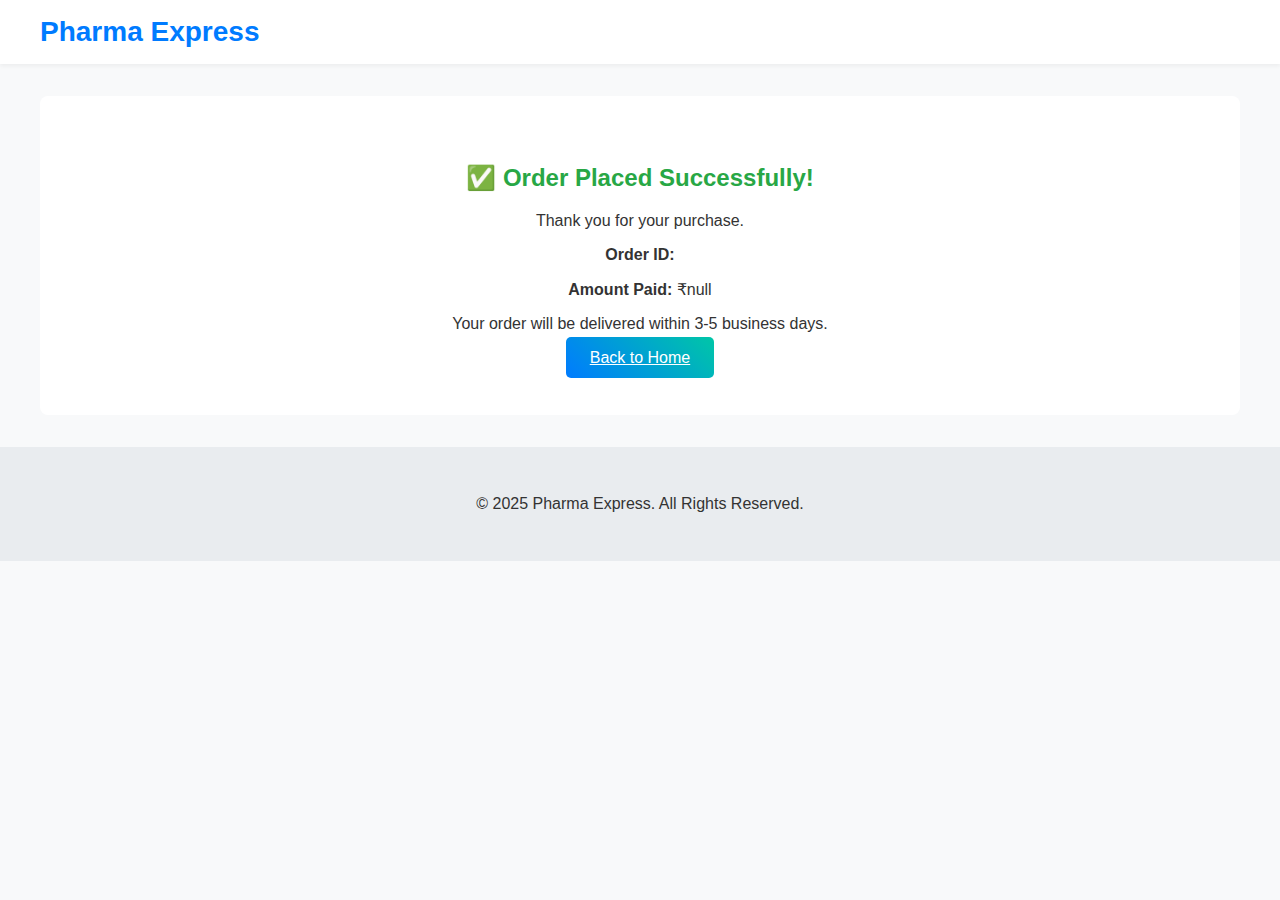
<file: customer/success.html>
<!DOCTYPE html>
<html lang="en">
<head>
    <meta charset="UTF-8">
    <meta name="viewport" content="width=device-width, initial-scale=1.0">
    <title>Order Successful - Pharma Express</title>
    <link rel="stylesheet" href="style.css">
</head>
<body>
    <header>
        <nav class="container">
            <a href="index.html" class="logo">Pharma Express</a>
        </nav>
    </header>
    <main class="container">
        <div class="success-container">
            <h2>✅ Order Placed Successfully!</h2>
            <p>Thank you for your purchase.</p>
            <p><strong>Order ID:</strong> <span id="order-id"></span></p>
            <p><strong>Amount Paid:</strong> <span id="amount-paid"></span></p>
            <p>Your order will be delivered within 3-5 business days.</p>
            <a href="index.html" class="btn-primary">Back to Home</a>
        </div>
    </main>
    <footer>
        <div class="container">
            <p>&copy; 2025 Pharma Express. All Rights Reserved.</p>
        </div>
    </footer>
    <script>
        document.addEventListener('DOMContentLoaded', () => {
            const params = new URLSearchParams(window.location.search);
            document.getElementById('order-id').textContent = params.get('orderId');
            document.getElementById('amount-paid').textContent = `₹${params.get('amount')}`;
            localStorage.clear(); // Clear cart and coupon info
        });
    </script>
</body>
</html>
</file>
<file: customer/style.css>
/* General Styling */
:root {
    --primary-color: #007bff;
    --secondary-color: #00c6a7;
    --text-color: #333;
    --bg-color: #f8f9fa;
    --white: #fff;
    --border-color: #dee2e6;
}

body {
    font-family: -apple-system, BlinkMacSystemFont, "Segoe UI", Roboto, "Helvetica Neue", Arial, sans-serif;
    margin: 0;
    background-color: var(--bg-color);
    color: var(--text-color);
}

.container {
    max-width: 1200px;
    margin: 0 auto;
    padding: 0 1rem;
}

/* Header */
header {
    background-color: var(--white);
    box-shadow: 0 2px 4px rgba(0,0,0,0.05);
    padding: 1rem 0;
    position: sticky;
    top: 0;
    z-index: 1000;
}

nav {
    display: flex;
    justify-content: space-between;
    align-items: center;
}

.logo {
    font-size: 1.75rem;
    font-weight: bold;
    color: var(--primary-color);
    text-decoration: none;
}

.cart-link {
    font-size: 1rem;
    text-decoration: none;
    color: var(--text-color);
    background-color: #e9ecef;
    padding: 0.5rem 1rem;
    border-radius: 20px;
    transition: background-color 0.3s;
}

.cart-link:hover {
    background-color: #ced4da;
}

/* Hero Banner */
.hero {
    text-align: center;
    background-color: var(--white);
    padding: 2rem 1rem;
    margin-bottom: 2rem;
}
.hero img {
    width: 100%;
    max-height: 400px;
    object-fit: cover;
    border-radius: 8px;
}
.hero h2 { margin-top: 1rem; }
.hero p { color: #6c757d; }

/* Product Grid */
.product-section { text-align: center; }
.product-grid {
    display: grid;
    grid-template-columns: repeat(auto-fill, minmax(250px, 1fr));
    gap: 1.5rem;
    margin-top: 2rem;
}

.product-card {
    background: var(--white);
    border: 1px solid var(--border-color);
    border-radius: 8px;
    text-align: center;
    padding: 1rem;
    transition: transform 0.3s, box-shadow 0.3s;
    display: flex;
    flex-direction: column;
}
.product-card:hover {
    transform: translateY(-5px);
    box-shadow: 0 4px 15px rgba(0,0,0,0.1);
}
.product-card img {
    max-width: 100%;
    height: 150px;
    object-fit: contain;
    margin-bottom: 1rem;
}
.product-card h3 {
    font-size: 1.1rem;
    margin: 0.5rem 0;
    flex-grow: 1;
}
.price-container {
    margin: 0.5rem 0;
}
.product-price {
    color: var(--primary-color);
    font-weight: bold;
    font-size: 1.2rem;
}
.mrp {
    text-decoration: line-through;
    color: #6c757d;
    font-size: 0.9rem;
    margin-left: 0.5rem;
}
.btn-primary {
    background: linear-gradient(45deg, var(--primary-color), var(--secondary-color));
    color: var(--white);
    border: none;
    padding: 0.75rem 1.5rem;
    cursor: pointer;
    border-radius: 5px;
    font-size: 1rem;
    transition: opacity 0.3s;
    width: 100%;
}
.btn-primary:hover { opacity: 0.9; }
.btn-primary:disabled { background: #6c757d; cursor: not-allowed; }

/* Cart Page */
.cart-page-container {
    display: flex;
    gap: 2rem;
    align-items: flex-start;
}
.cart-items-list { flex: 2; }
.cart-summary {
    flex: 1;
    background: var(--white);
    padding: 1.5rem;
    border: 1px solid var(--border-color);
    border-radius: 8px;
    position: sticky;
    top: 100px;
}
.cart-item {
    display: flex;
    gap: 1rem;
    align-items: center;
    background: var(--white);
    padding: 1rem;
    border-bottom: 1px solid var(--border-color);
}
.cart-item img {
    width: 80px;
    height: 80px;
    object-fit: contain;
}
.cart-item-details { flex-grow: 1; }
.quantity-selector {
    display: flex;
    align-items: center;
}
.quantity-selector button {
    padding: 0.2rem 0.6rem;
    cursor: pointer;
}
.quantity-selector span {
    padding: 0 1rem;
}
.remove-item-btn {
    background: none;
    border: none;
    color: #dc3545;
    cursor: pointer;
    font-size: 1rem;
}
.summary-row {
    display: flex;
    justify-content: space-between;
    margin-bottom: 0.5rem;
}
.summary-row.total { font-weight: bold; font-size: 1.2rem; }
.coupon-section { display: flex; margin: 1rem 0; }
.coupon-section input { flex-grow: 1; border-right: 0; border-radius: 5px 0 0 5px; }
.coupon-section button { border-radius: 0 5px 5px 0; }
#coupon-message { font-size: 0.9rem; text-align: center; }

/* Checkout Page */
.checkout-container { display: flex; gap: 2rem; align-items: flex-start; }
.checkout-form { flex: 2; }
.order-summary-checkout { flex: 1; background: var(--white); padding: 1.5rem; border: 1px solid var(--border-color); border-radius: 8px; }
form input, form textarea {
    width: 100%;
    padding: 0.8rem;
    margin-bottom: 1rem;
    border: 1px solid #ccc;
    border-radius: 4px;
    box-sizing: border-box;
}

/* Success Page */
.success-container {
    text-align: center;
    background: var(--white);
    padding: 3rem;
    border-radius: 8px;
    margin-top: 2rem;
}
.success-container h2 { color: #28a745; }

/* Footer */
footer { text-align: center; padding: 2rem 0; margin-top: 2rem; background: #e9ecef; }

/* Utilities */
.loader {
    border: 4px solid #f3f3f3;
    border-top: 4px solid var(--primary-color);
    border-radius: 50%;
    width: 40px;
    height: 40px;
    animation: spin 1s linear infinite;
    margin: 2rem auto;
}
@keyframes spin { 0% { transform: rotate(0deg); } 100% { transform: rotate(360deg); } }

.toast {
    position: fixed;
    bottom: 20px;
    left: 50%;
    transform: translateX(-50%);
    background-color: #333;
    color: white;
    padding: 15px 25px;
    border-radius: 5px;
    visibility: hidden;
    opacity: 0;
    transition: opacity 0.5s, visibility 0.5s;
    z-index: 1001;
}
.toast.show {
    visibility: visible;
    opacity: 1;
}

/* Responsive */
@media (max-width: 768px) {
    .cart-page-container, .checkout-container { flex-direction: column; }
    .cart-summary, .order-summary-checkout { position: static; width: 100%; box-sizing: border-box; }
}
</file>
